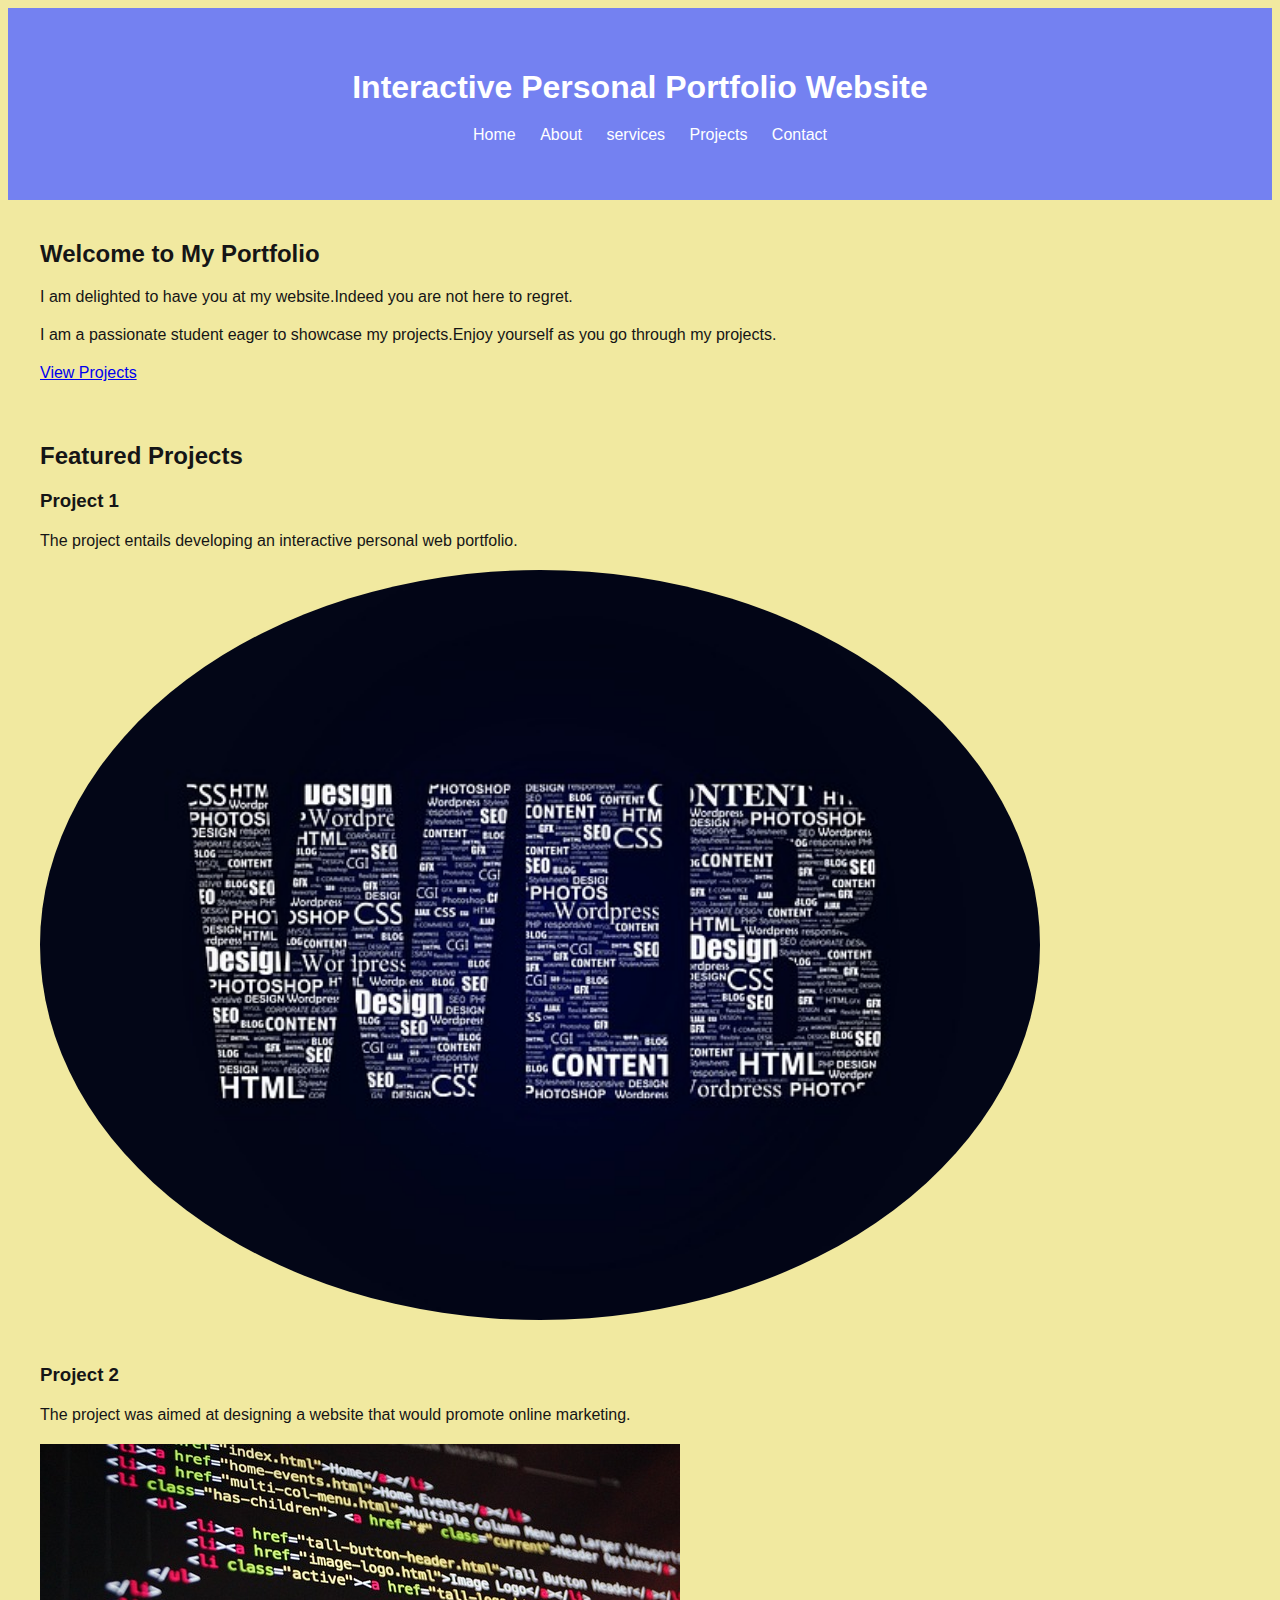
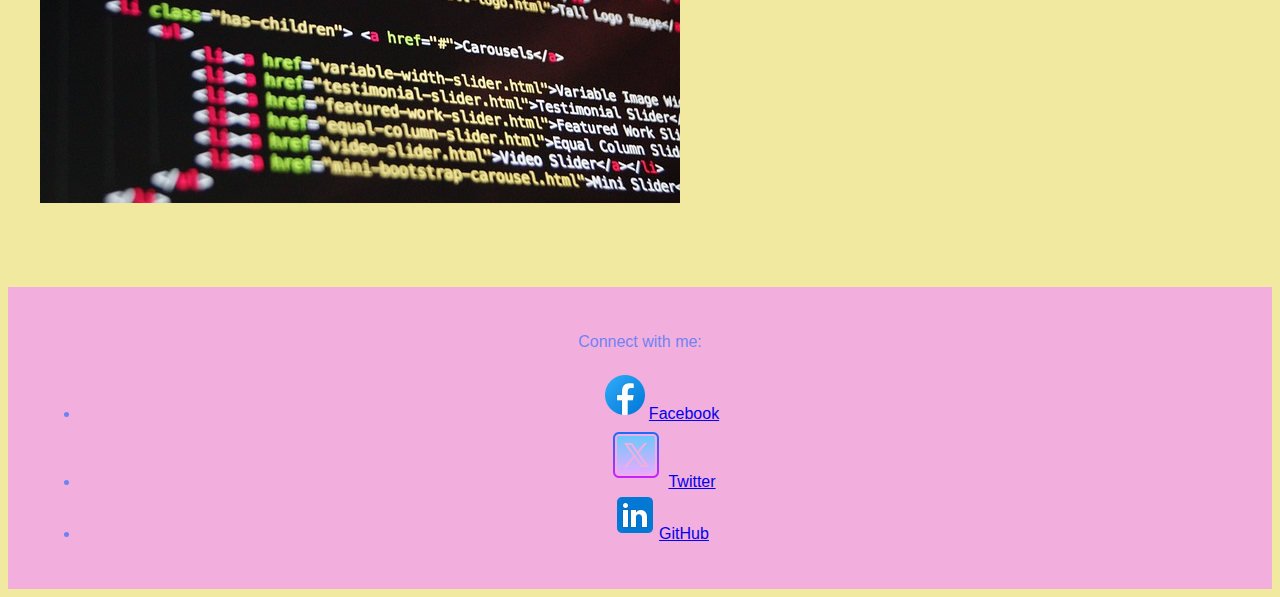
<file: index.html>
<!DOCTYPE html>
<html lang="en">
<head>
  <meta charset="UTF-8">
  <meta name="viewport" content="width=device-width, initial-scale=1.0">
  <title>Interactive Personal Portfolio Website</title>
  <link rel="stylesheet" href="styles.css">
  <script src="script.js"></script>
</head>
<body>
  <header>
    <div class="container">
      <h1>Interactive Personal Portfolio Website</h1>
      <nav>
        <ul> <li><a href="index.html">Home</a></li>
          <li><a href="about.html"target="blank">About</a></li>
          <li><a href="services.html"target="blank">services</a></li>
          <li><a href="projects.html"target="blank">Projects</a></li>
          <li><a href="contact.html"target="blank">Contact</a></li>
        </ul>
      </nav>
    </div>
  </header>

  <section class="hero">
    <div class="container">
      <h2>Welcome to My Portfolio</h2>
      <p>I am delighted to have you at my website.Indeed you are not here to regret.</p>
       <p> I am a passionate student eager to showcase my projects.Enjoy yourself as you go through my projects.</p>
      <a href="projects.html" class="cta-button">View Projects</a>
    </div>
  </section>

  <section class="featured-projects">
    <div class="container">
      <h2>Featured Projects</h2>
      <div class="portfolio-item">
        <!-- These are some of the projects -->
         <h3>Project 1</h3>
        <p>The project entails developing  an interactive personal web portfolio.</p>
        <img src="web.jpg" alt="Circular Image" class="circular-image">
      </div>
      <div class="portfolio-item">
        <h3>Project 2</h3>
        <p>The project was aimed at designing  a website that would promote online marketing.</p>
        <img src="code.jpg" alt="Project 2">
      </div>
    </div>
  </section>

  <footer>
    <div class="container">
      <p>Connect with me:</p>
      <ul class="social-links">
        <!-- Here are the social media links -->
         <li><a href="https://www.facebook.com/profile.php?id=100085833738996&mibextid=JRoKGi"><img src="fb.png" >Facebook</a></li>
        <li><a href="https://x.com/DAVIDMULAN36179?t=QZb9kEjX2sw_mR3yB1rRvA&s=09"><img src="x.png">Twitter</a></li>
        <li><a href="github.com/MwanjeDavid"><img src="linkedin.png">GitHub</a></li>
      </ul>
    </div>
  </footer>
</body>
</html>
</file>
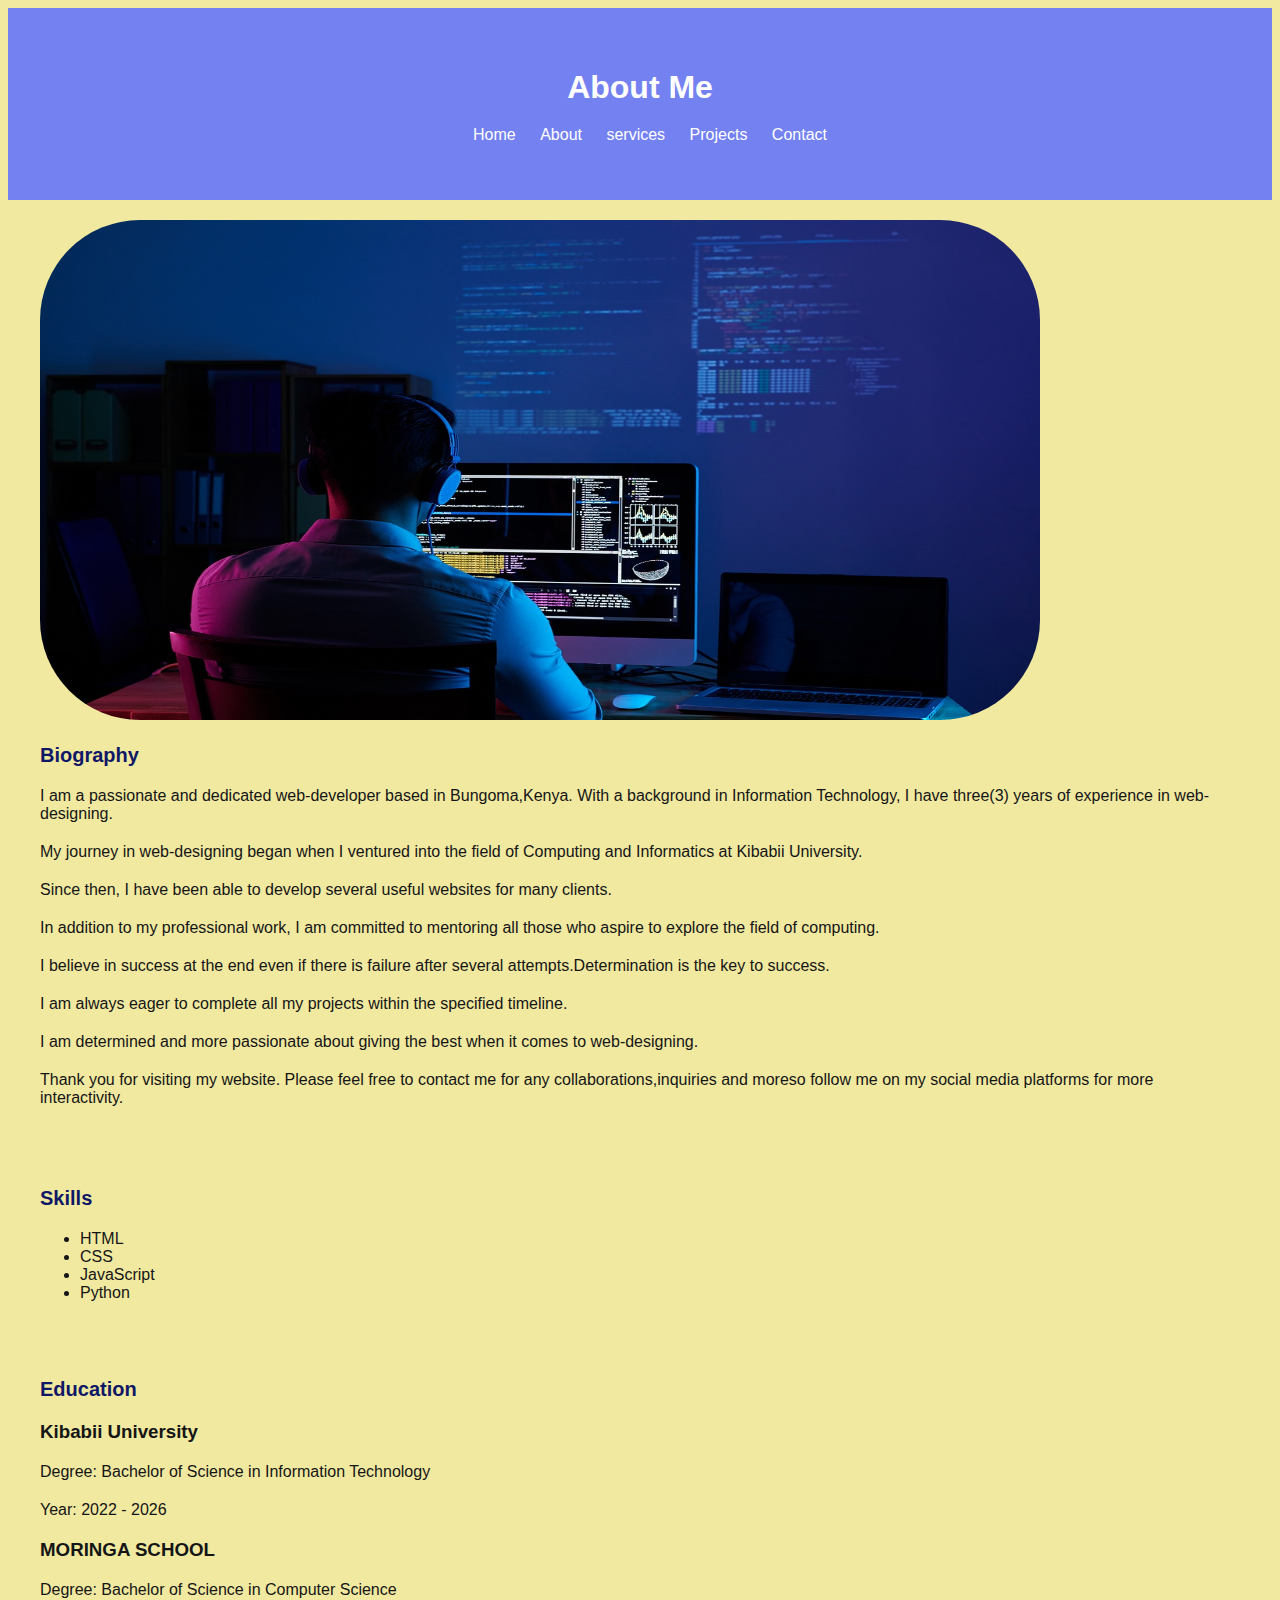
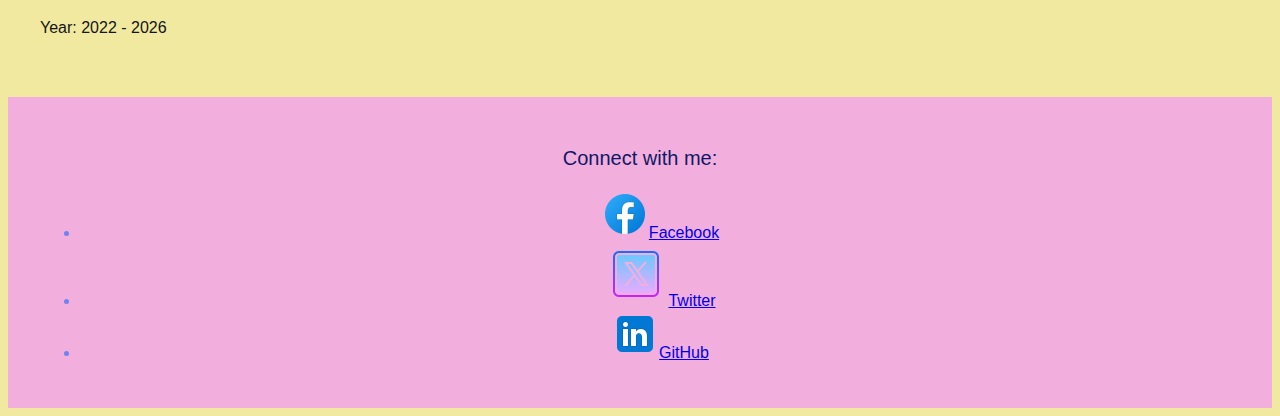
<file: about.html>
<!DOCTYPE html>
<html lang="en">
<head>
  <meta charset="UTF-8">
  <meta name="viewport" content="width=device-width, initial-scale=1.0">
  <title>About Me</title>
  <link rel="stylesheet" href="styles.css">
  <script src="script.js"></script>
</head>
<body>
  <header>
    <div class="container">
      <h1>About Me</h1>
      <nav>
        <ul>
           <li><a href="index.html"target="blank">Home</a></li>
          <li><a href="about.html"target="blank">About</a></li>
          <li><a href="services.html"target="blank">services</a></li>
          <li><a href="projects.html"target="blank">Projects</a></li>
          <li><a href="contact.html"target="blank">Contact</a></li>
        </ul>
      </nav>
    </div>
  </header>

  <section class="about-me">
    <div class="container">
      <div class="profile"><img src="software-developer.jpg" alt="Rounded Image" class="rounded-image">
      </div>
      <div class="bio">
        <h2><div style="color: rgb(15, 24, 102); font-size: 20px;">Biography</div></h2>
        <p>I am a passionate and dedicated web-developer based in Bungoma,Kenya. With a background in Information Technology, I have three(3) years of experience in web-designing.</p>
        <p>My journey in web-designing began when I ventured into the field of Computing and Informatics at Kibabii University.<br>
         <p>Since then, I have been able to develop several useful websites for many clients.</p>
          <p>In addition to my professional work, I am committed to mentoring all those who aspire to explore the field of computing.</p>
          <p>I believe in success at the end even if there is failure after several attempts.Determination is the key to success.</p>
          <p>I am always eager to complete all my projects within the specified timeline.</p>
         <p>I am determined and more passionate about giving the best when it comes to web-designing.</p> 
         <p>Thank you for visiting my website. Please feel free to contact me for any collaborations,inquiries and moreso follow me on my social media platforms for more interactivity.</p>
      </div>
    </div>
  </section>

  <section class="skills">
    <div class="container">
      <h2><div style="color: rgb(15, 24, 102); font-size: 20px;">Skills</div></h2>
      <ul>
        <li>HTML</li>
        <li>CSS</li>
        <li>JavaScript</li>
        <li>Python</li>
      </ul>
    </div>
  </section>

  <section class="education">
    <div class="container">
      <h2><div style="color: rgb(15, 24, 102); font-size: 20px;">Education</div></h2>
      <div class="timeline">
        <div class="event">
          <h3>Kibabii University</h3>
          <p>Degree: Bachelor of Science in Information Technology</p>
          <p>Year: 2022 - 2026</p>
          <h3>MORINGA SCHOOL</h3>
          <p>Degree: Bachelor of Science in Computer Science</p>
          <p>Year: 2022 - 2026</p>
        </div>
      </div>
    </div>
  </section>

  <footer>
    <div class="container">
      <p><div style="color: rgb(15, 24, 102); font-size: 20px;">Connect with me:</div></p>
      <ul class="social-links"><li>
        <a href="https://www.facebook.com/profile.php?id=100085833738996&mibextid=JRoKGi"><img src="fb.png" >Facebook</a></li> 
        <li><a href="https://x.com/DAVIDMULAN36179?t=QZb9kEjX2sw_mR3yB1rRvA&s=09"><img src="x.png">Twitter</a></li>
        <li><a href="github.com/MwanjeDavid"><img src="linkedin.png">GitHub</a></li>
      </ul>
    </div>
  </footer>
</body>
</html>
</file>
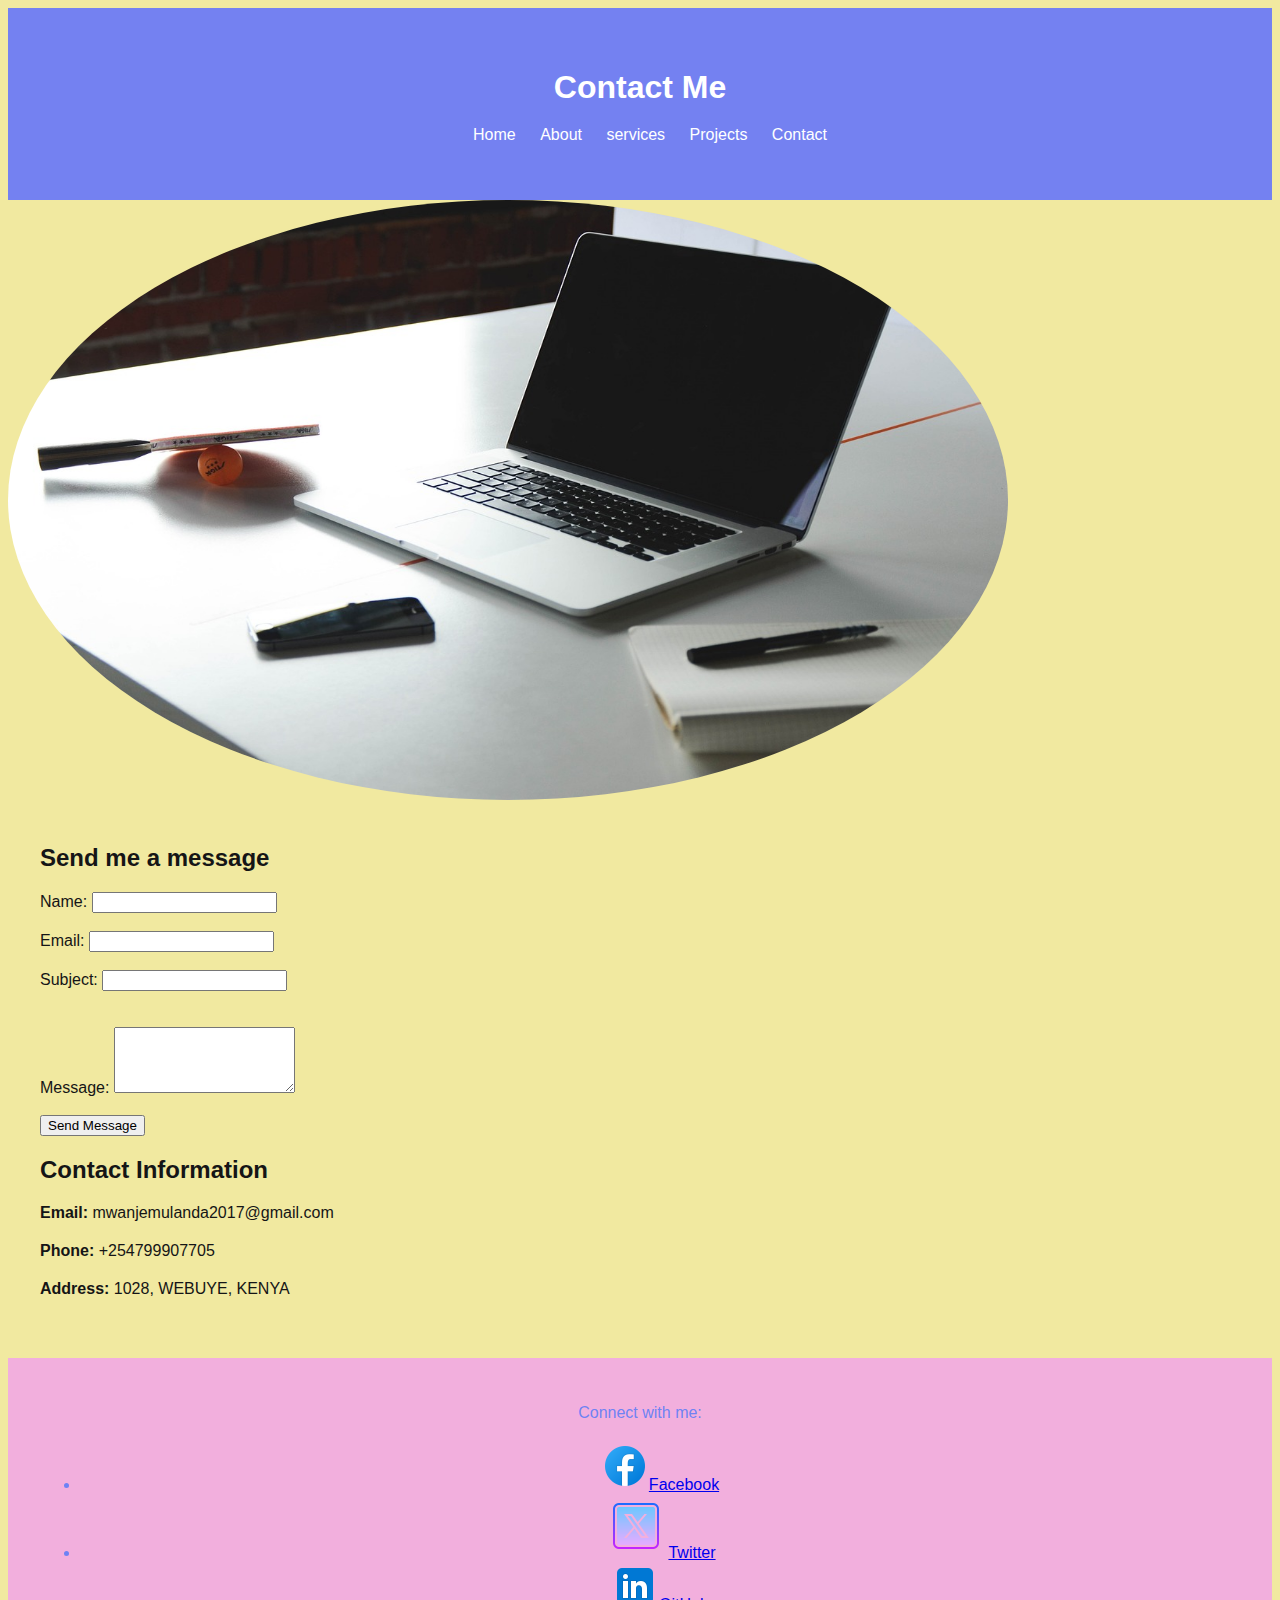
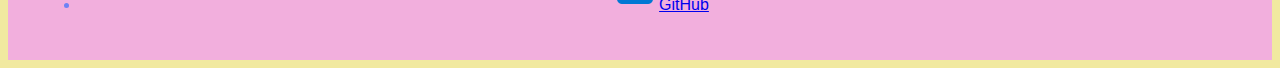
<file: contact.html>
<!DOCTYPE html>
<html lang="en">
<head>
  <meta charset="UTF-8">
  <meta name="viewport" content="width=device-width, initial-scale=1.0">
  <title>Contact</title>
  <link rel="stylesheet" href="styles.css">
  <script src="script.js"></script>
</head>
<body>
  <header>
    <div class="container">
      <h1>Contact Me</h1>
      <nav>
        <ul>
          <li><a href="index.html">Home</a></li>
          <li><a href="about.html"target="blank">About</a></li>
          <li><a href="services.html"target="blank">services</a></li>
          <li><a href="projects.html"target="blank">Projects</a></li>
          <li><a href="contact.html"target="blank">Contact</a></li>
        </div>
        </ul>
      </nav>
    </div>
  </header><img src="dave.jpg" alt="Circular Image" class="circular-image">
    <section class="contact">
    <div class="container">
      <div class="contact-form">
        <h2>Send me a message</h2>
        <form action="#" method="post">
          <div class="form-group">
            <label for="name">Name:</label>
            <input type="text" id="name" name="name" required>
          </div>
          <br>
          <div class="form-group">
            <label for="email">Email:</label>
            <input type="email" id="email" name="email" required>
          </div>
          <br>
          <div class="form-group">
            <label for="subject">Subject:</label>
            <input type="text" id="subject" name="subject" required>
          </div>
          <br>
          <div class="form-group"><br>
            <label for="message">Message:</label>
            <textarea id="message" name="message" rows="4" required></textarea>
          </div><br>
          <button type="submit">Send Message</button>
        </form>

      <div class="contact-info">
        <h2>Contact Information</h2>
        <p><strong>Email:</strong> mwanjemulanda2017@gmail.com</p>
        <p><strong>Phone:</strong> +254799907705</p>
        <p><strong>Address:</strong> 1028, WEBUYE, KENYA</p>
        
      </div>
    </div>
  </section>
  <footer>
    <div class="container">
      <p>Connect with me:</p>
      <ul class="social-links">
        <li><a href="https://www.facebook.com/profile.php?id=100085833738996&mibextid=JRoKGi"><img src="fb.png" >Facebook</a></li>
        <li><a href="https://x.com/DAVIDMULAN36179?t=QZb9kEjX2sw_mR3yB1rRvA&s=09"><img src="x.png">Twitter</a></li>
        <li><a href="github.com/MwanjeDavid"><img src="linkedin.png">GitHub</a></li>
      </ul>
    </div>
  </footer>
</body>
</html>
</file>
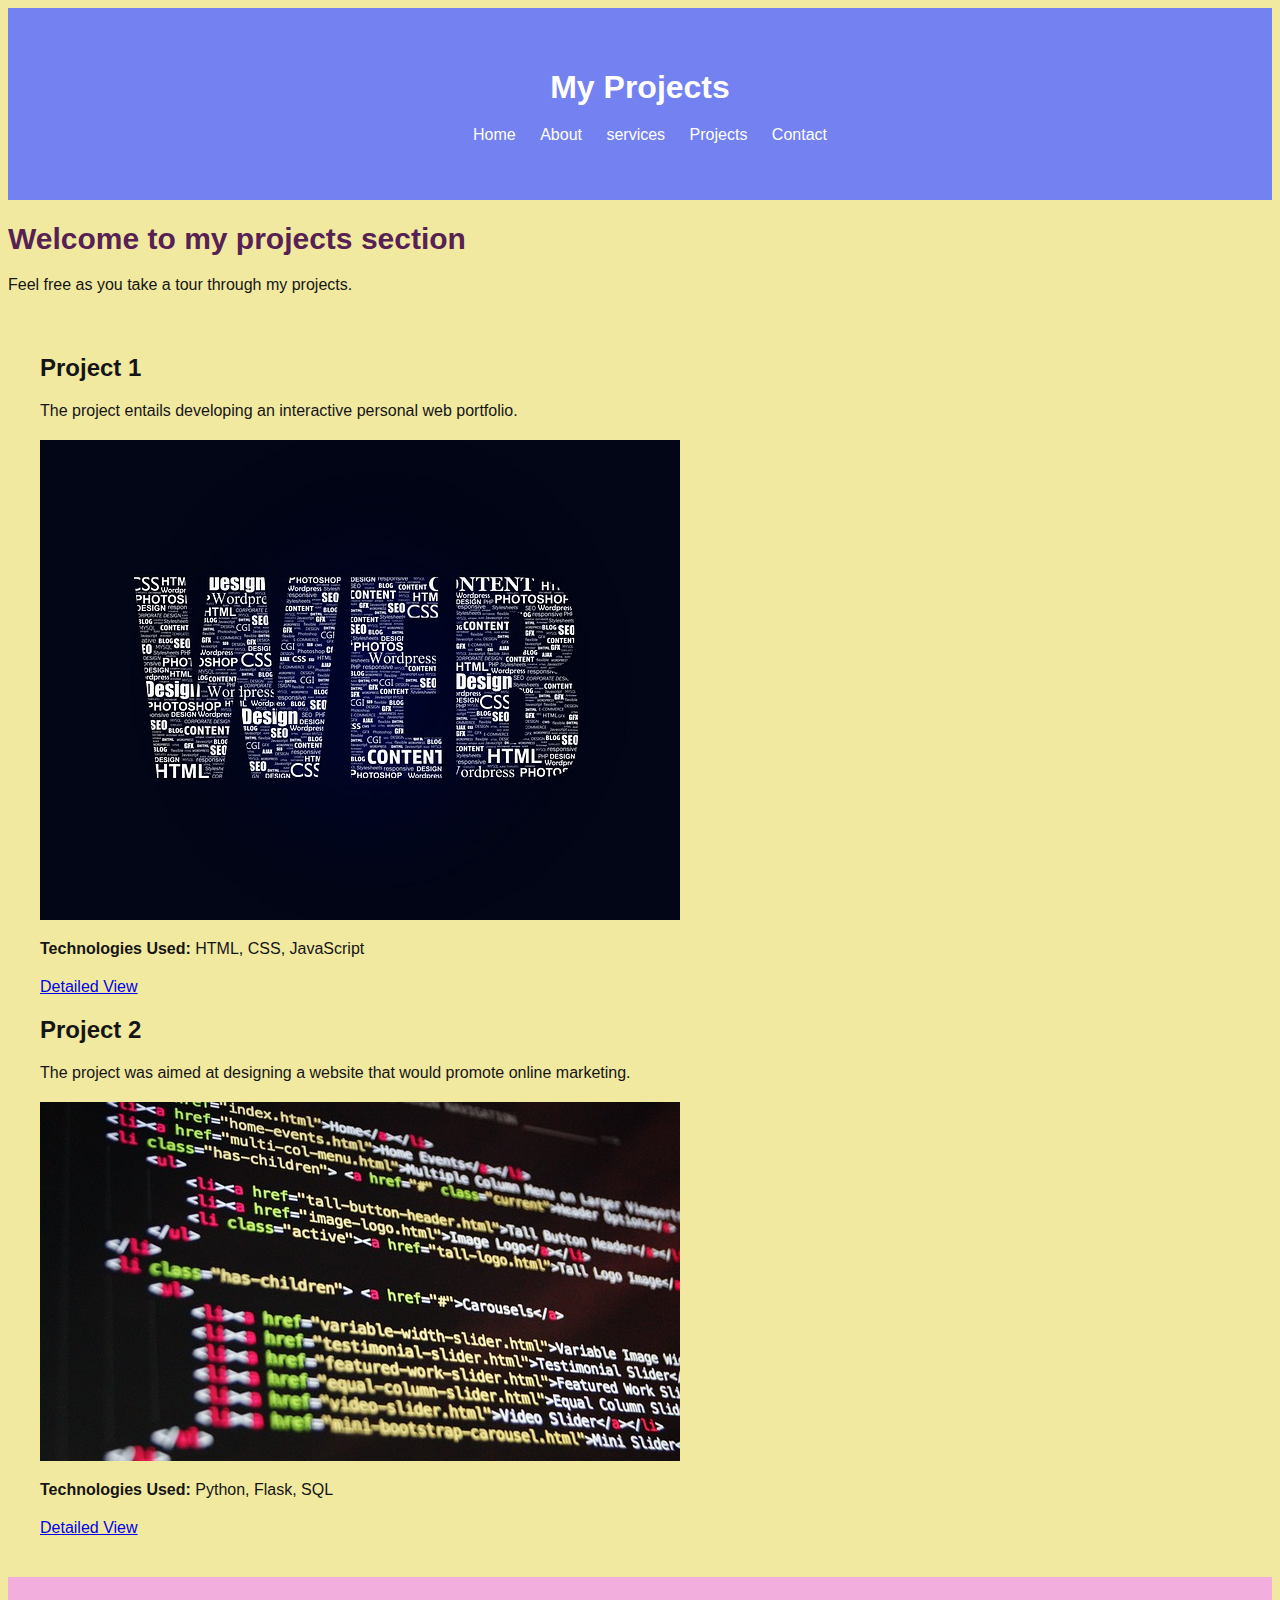
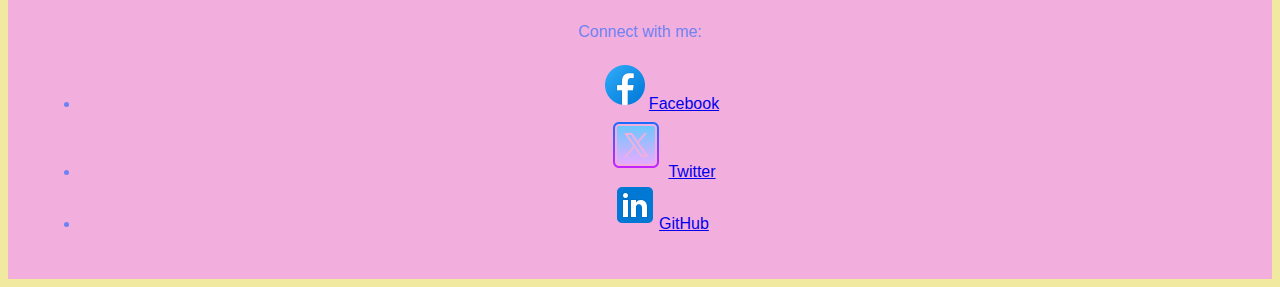
<file: projects.html>
<!DOCTYPE html>
<html lang="en">
<head>
  <meta charset="UTF-8">
  <meta name="viewport" content="width=device-width, initial-scale=1.0">
  <title>Projects</title>
  <link rel="stylesheet" href="styles.css">
  <script src="script.js"></script>
</head>
<body>
  <header>
    <div class="container">
      <h1>My Projects</h1>
      <nav>
        <ul>
           <li><a href="index.html"target="blank">Home</a></li>
          <li><a href="about.html"target="blank">About</a></li>
          <li><a href="services.html"target="blank">services</a></li>
          <li><a href="projects.html"target="blank">Projects</a></li>
          <li><a href="contact.html"target="blank">Contact</a></li>
        </ul>
      </nav>
    </div>
  </header>
<h1><div style="color: rgb(87, 33, 84); font-size: 30px;">Welcome to my projects section</d></h1>
<p>Feel free as you take a tour through my projects.</p>
  <section class="projects">
    <div class="container">
      <div class="project">
        <h2>Project 1</h2>
        <p>The project entails developing  an interactive personal web portfolio.</p>
        <img src="web.jpg" alt="Project 1">
        <div class="project-info">
          <p><strong>Technologies Used:</strong> HTML, CSS, JavaScript</p>
          <a href="projects.html">Detailed View</a>
        </div>
      </div>

      <div class="project">
        <h2>Project 2</h2>
        <p>The project was aimed at designing  a website that would promote online marketing.</p>
        <img src="code.jpg" alt="Project 2">
        <div class="project-info">
          <p><strong>Technologies Used:</strong> Python, Flask, SQL</p>
          <a href="services.html">Detailed View</a>
        </div>
      </div>
    </div>
  </section>
   <footer>
    <div class="container">
      <p>Connect with me:</p>
      <ul class="social-links">
        <li><a href="https://www.facebook.com/profile.php?id=100085833738996&mibextid=JRoKGi"><img src="fb.png" >Facebook</a></li>
        <li><a href="https://x.com/DAVIDMULAN36179?t=QZb9kEjX2sw_mR3yB1rRvA&s=09"><img src="x.png">Twitter</a></li>
        <li><a href="github.com/MwanjeDavid"><img src="linkedin.png">GitHub</a></li>
      </ul>
    </div>
</body>
</html>
</file>
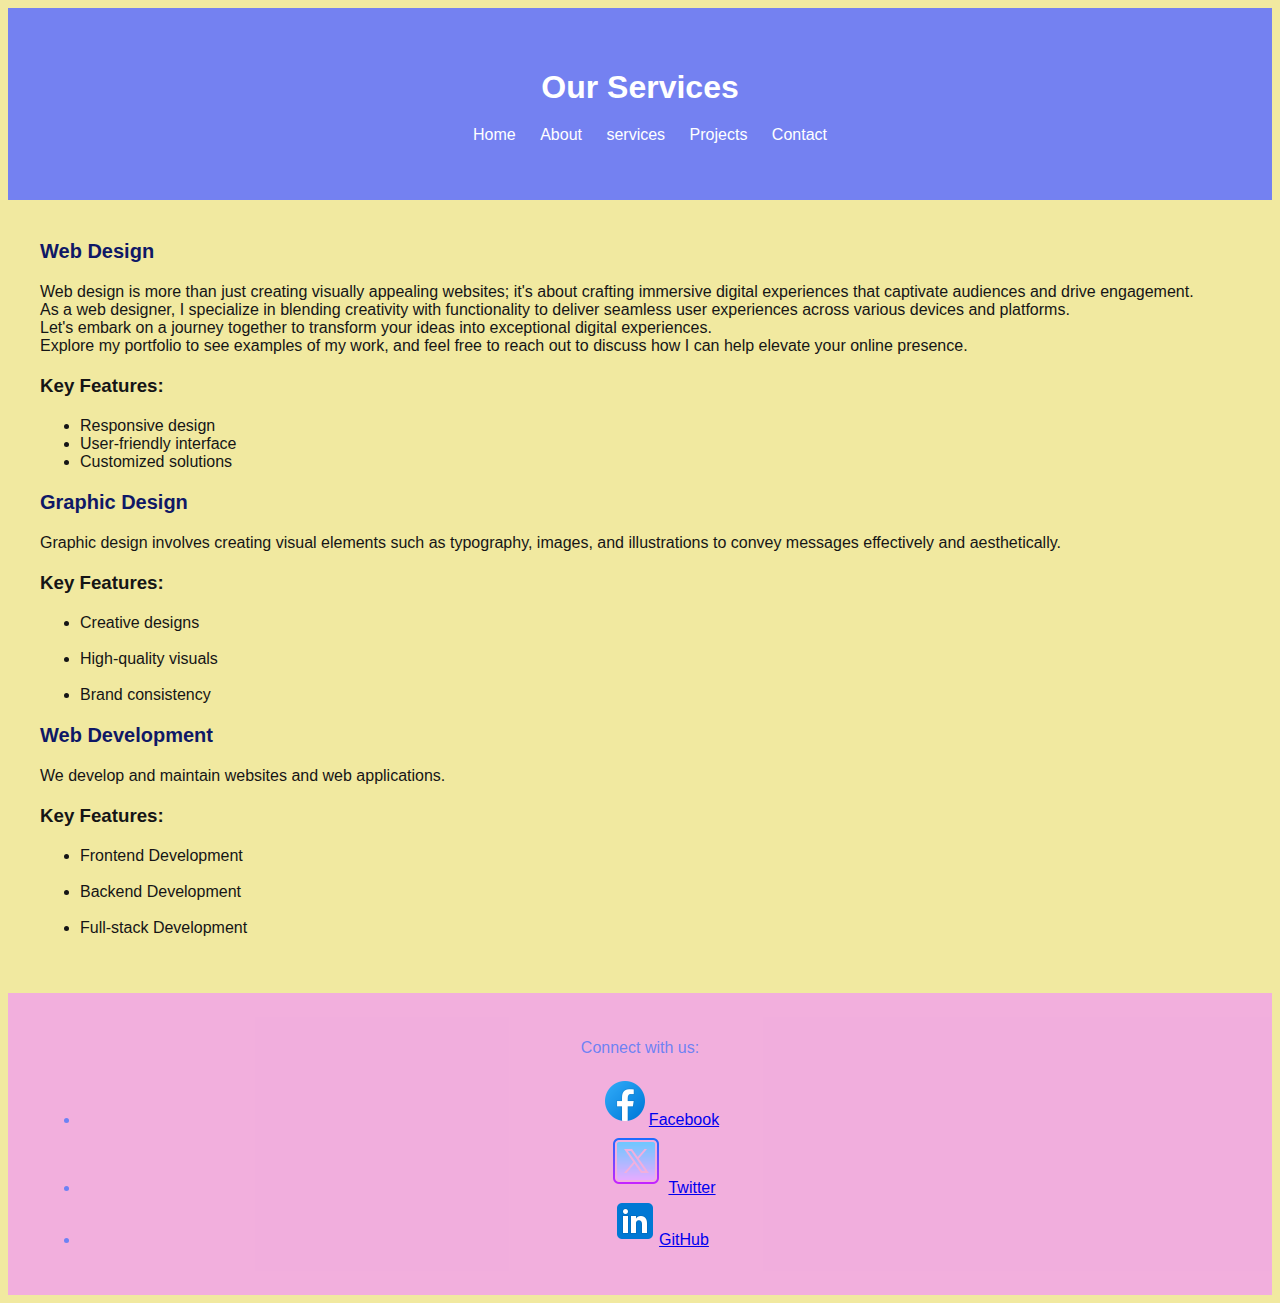
<file: services.html>
<!DOCTYPE html>
<html lang="en">
<head>
  <meta charset="UTF-8">
  <meta name="viewport" content="width=device-width, initial-scale=1.0">
  <title>Services</title>
  <link rel="stylesheet" href="styles.css">
  <script src="script.js"></script>
</head>
<body>
  <header>
    <div class="container">
      <h1>Our Services</h1>
      <nav>
        <ul>
           <li><a href="index.html"target="blank">Home</a></li>
          <li><a href="about.html"target="blank">About</a></li>
          <li><a href="services.html"target="blank">services</a></li>
          <li><a href="projects.html"target="blank">Projects</a></li>
          <li><a href="contact.html"target="blank">Contact</a></li>
        </ul>
      </nav>
    </div>
  </header>
<!-- Here are the services offered -->
  <section class="services">
    <div class="container">
      <div class="service">
        <h2><div style="color: rgb(15, 24, 102); font-size: 20px;">Web Design</div></h2>
        <p>Web design is more than just creating visually appealing websites; it's about crafting immersive digital experiences that captivate audiences and drive engagement.<br>As a web designer, I specialize in blending creativity with functionality to deliver seamless user experiences across various devices and platforms.<br> Let's embark on a journey together to transform your ideas into exceptional digital experiences.<br> Explore my portfolio to see examples of my work, and feel free to reach out to discuss how I can help elevate your online presence.</p>
        <h3>Key Features:</h3>
        <ul>
          <li>Responsive design</li>
          <li>User-friendly interface</li>
          <li>Customized solutions</li>
        </ul>
      </div>
   <div class="service">
        <h2><div style="color: rgb(15, 24, 102); font-size: 20px;">Graphic Design</div></h2>
        <p>Graphic design  involves creating visual elements such as typography, images, and illustrations to convey messages effectively and aesthetically. </p>
        <h3>Key Features:</h3>
        <ul>
          <li>Creative designs</li><br>
          <li>High-quality visuals</li><br>
          <li>Brand consistency</li>
        </ul>
      </div>
       <div class="service">
        <h2><div style="color: rgb(15, 24, 102); font-size: 20px;">Web Development</div></h2>
        <p>We develop and maintain websites and web applications. </p>
        <h3>Key Features:</h3>
        <ul>
          <li>Frontend Development</li><br>
          <li>Backend  Development</li><br>
          <li>Full-stack Development</li>
        </ul>
      </div>
    </div>
  </section>

  <footer>
    <div class="container">
      <p>Connect with us:</p>
      <ul class="social-links">
         <li><a href="https://www.facebook.com/profile.php?id=100085833738996&mibextid=JRoKGi"><img src="fb.png" >Facebook</a></li>
        <li><a href="https://x.com/DAVIDMULAN36179?t=QZb9kEjX2sw_mR3yB1rRvA&s=09"><img src="x.png">Twitter</a></li>
        <li><a href="github.com/MwanjeDavid"><img src="linkedin.png">GitHub</a></li>
      </ul>
    </div>
  </footer>
</body>
</html>
</file>
<file: styles.css>
head{
    margin: 10px;
    padding:10px;
    box-sizing: border-box;
  }
  
  /* Global Styles */
  body {
    font-family: arial, sans-serif;
    background-color:rgb(241, 233, 160);
    color: #151516;
  }
  
  .container {
    max-width: 1200px;
    margin: 0 auto;
    padding: 20px;
  }
    h1, h2, h3 {
    margin-bottom: 20px;
  }
  
  p {
    margin-bottom: 20px;
  }
  
  /* Header */
  header {
    background-color: #7481f1;
    color: #fff;
    padding: 20px;
    text-align: center;
  }
  
  /* Navigation */
  nav {
    text-align: center;
    margin-bottom: 10px;
  }
  
  nav ul {
    list-style: none;
  }
  
  nav ul li {
    display: inline-block;
    margin-right: 20px;
  }
  .rounded-image {
    width: 1000px;
    height: 500px;
    border-radius: 100px; /* Adjust the value to control the roundness */
    overflow: clip;}
    .circular-image {
      width: 1000px;
      height: 600px;
      border-radius: 100%; /* Makes the image circular */
      overflow: hidden; /* Clips the image to the circular shape */
    } 
  nav ul li a {
    color: #fff;
    text-decoration: none;
    transition: color 0.3s ease;
  }
  
  nav ul li a:hover {
    color: #f7a080;
  }
  
  /* Portfolio Section */
  .portfolio-item {
    margin-bottom: 40px;
  }
  
  .portfolio-item img {
    max-width: 100%;
    height: auto;
  }
  
  .portfolio-item h3 {
    margin-top: 10px;
  }
  
  .portfolio-item p {
    margin-top: 5px;
  }
  
  /* Footer */
  footer {
    background-color: #f1a6e5e0;
    color: #637ef5ee;
    text-align: center;
    padding: 10px;
    margin-top:20px;
  }
  
  /* Responsive */
  @media (max-width: 768px) {
    .container {
      padding: 10px;
    }
  }
</file>
